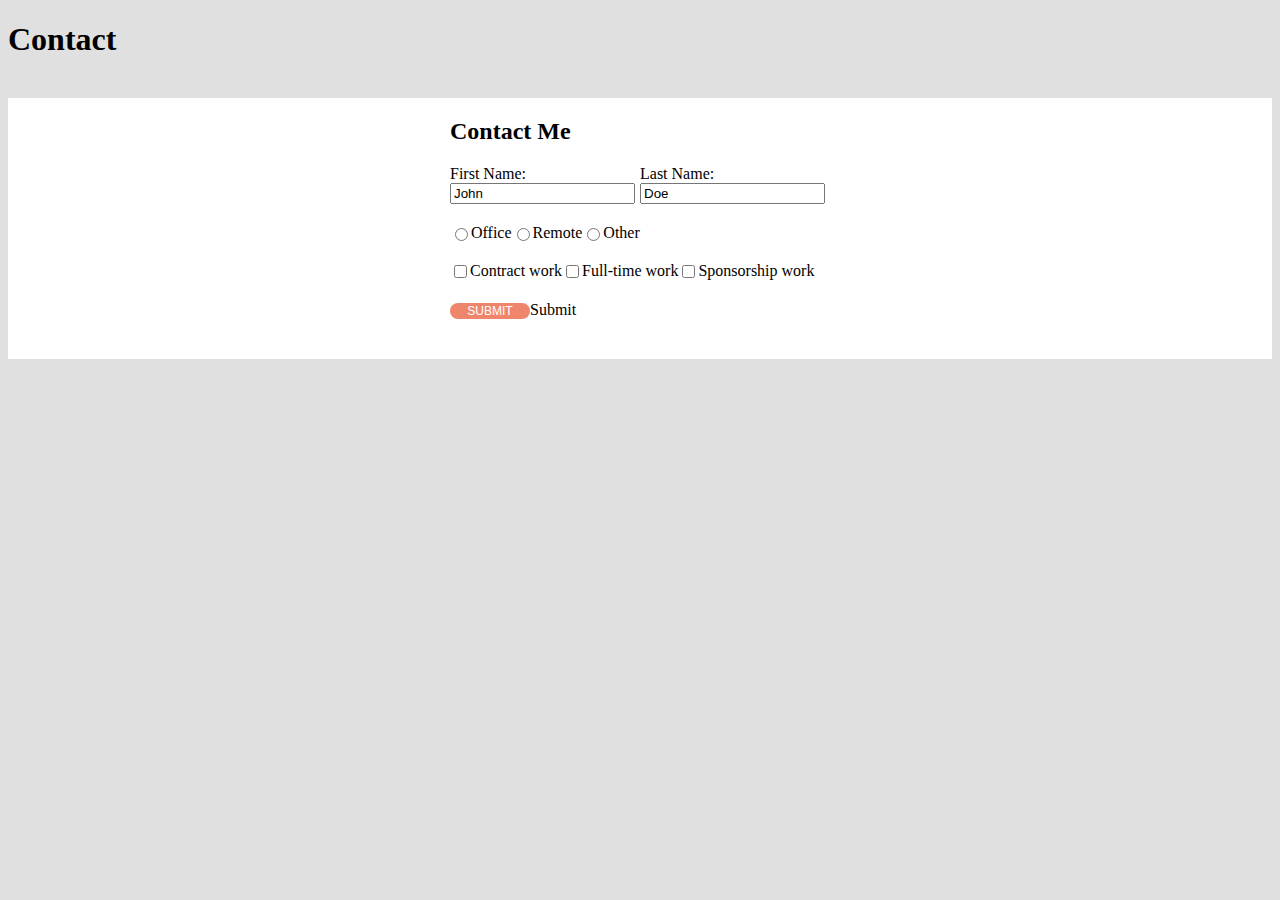
<file: Pages/contact.html>
<!DOCTYPE html>
<html>
  <head>
    <link rel="stylesheet" href="../src/styles.css">
  </link />
  <title>Contact</title>
  <meta charset="UTF-8" />
  </head>
  <body>
    <h1>Contact</h1>
    <section>
        <form>
        <h2>Contact Me</h2>
        <div class="input-section">
          <div class="input-group">
            <label for="first-name">First Name:</label>
            <input type="text" id="first-name" name="first-name" value="John">
          </div>
          <div class="input-group">
            <label for="last-name">Last Name:</label>
            <input type="text" id="last-name" name="last-name" value="Doe">
          </div>
        </div>
        <div class="input-section"> 
          <input type="radio" id="office" name="office" value="office"></input>
          <label for="office">Office</label>  
          <input type="radio" id="remote" name="remote" value="remote"></input>
          <label for="remote">Remote</label> 
          <input type="radio" id="other" name="other" value="other"></input>
          <label for="other">Other</label>   
        </div>
        <div class="input-section">
          <input type="checkbox" id="contract" name="contract" value="contract"></input>
          <label for="contract">Contract work</label>
          <input type="checkbox" id="full-time" name="full-time" value="full-time"></input>
          <label for="full-time">Full-time work</label>
          <input type="checkbox" id="sponsorship" name="sponsorship" value="sponsorship"></input>
          <label for="sponsorship">Sponsorship work</label>
        </div>
        <input class="button" type="submit" value="submit">Submit</input>
      </form>
      </section>
  </body>
</html>
</file>
<file: src/styles.css>
body {
  background-color: #e0e0e0;
  font-family: 'Splash', cursive;-family: 
  display: flex;
  flex-direction:column
}

nav {
  width: 100%;
  height: 150px;  
  display: flex;
  justify-content: space-between;
}

.nav-bar {
  display: flex;
  justify-content: flex-end;
  list-style-type: none;
  text-transform: uppercase;
  font-size: 12px;
}

li {
  margin: 15px 5px;
}

.logo {
  height:75px;
  margin: 15px 30px;

}

/* Center info */
.Hero {
  width: 100%;
  display: flex;
  justify-content: space-between;
  flex-wrap: wrap;
}

.hero-info {
  margin: 30px;
  max-width: 300px;
}

.Think{
  height: 150px;
  width: 150px;
  margin: 15px;
}

@media only screen and (max-width: 700px) {
  .hero-info {
    width: 700px;
  }

  .Think {
    visibility: hidden;
    height: 0px;
  }
}

.style-break{
  width: 30px;
  height: 5px;
  background-color: #a17df4;
  border-radius: 2.5px;
  margin: 30px 0 30px 0;
}

/* Pokemon */
.starter {
  width: 65%;
  border-radius: 50px;

}

/* My Initials */
#initials {
  font-size: 45px;

}

section {
  width: 100%;
  background-color: #ffffff;
  display: flex;
  align-items: center;
  justify-content: center;
  flex-wrap: wrap;
  margin: 40px 0 0 0;
}

.about-me{
  width: 300px;
  margin: 5px;
  display: flex;
  justify-content: space-evenly;
}

.Info{
  max-width: 300px;
  margin: 30px;

}

#main {
  box-shadow: 5px 5px 5px pink;
}

.test {
width: 30px;
height: 30px;
background-color: red;
margin: 5px;
}
/* Button working */
.button{
  border: 0;
  padding: 10 20px;
  font-size: 20px;
  background-color: #ef866c;
  width: 80px;
  border-radius: 20px;
  color: #ffffff;
  text-transform: uppercase;
  font-size: 12px;
  text-align: center;
}

.button:hover {
  background-color: rgb(226, 123, 39);
}

.button: active {
  box-shadow: inset -2px -2px 3px rgba(255, 255,255, 0.6);
}

form {
  margin: 0 0 40px 0;
}

.input-section{
  margin: 20px 0;
  display: flex;
}

.input-group{
  display: flex;
  flex-direction: column;
  margin: 0 5px 0 0;
}

footer {
  font-family: Arial, Helvetica, sans-serif;
  display: flex;
  justify-content: center;
}

@media only screen and (min-width: 500px;) {
  footer {
    background-color: blue;
  }
}

.fa-solid {
  margin:10px;
}

a {
  text-decoration: none;
  color: rgb(199, 69, 79);
}

a:hover {
  color: blueviolet;
}
</file>
